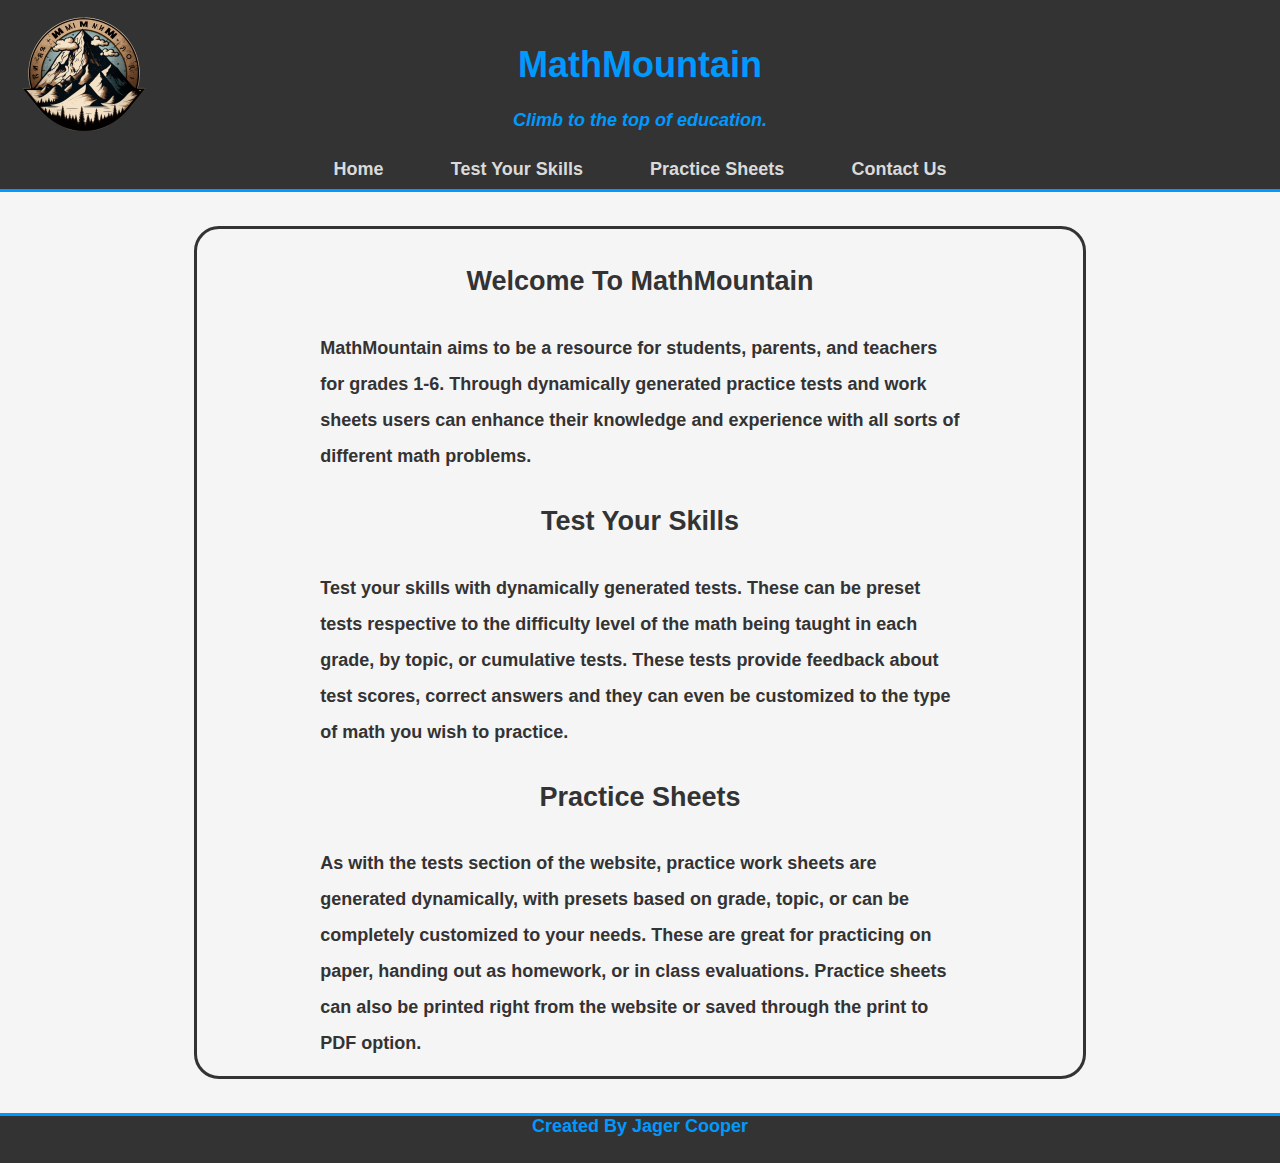
<file: index.html>
<!DOCTYPE html>
<html lang="en-us">
    <head>
        <meta charset="utf-8" />
        <meta name="viewport" content="width=device-width"/>
        <meta author="Jager Cooper" content="MathMountain" />
        <link rel="stylesheet" href="style.css"/>

        <title>MathMountain</title>
    </head>
    <body>
        <header>
            
            <div id="header-container">
                <h1>MathMountain</h1>
                <em>Climb to the top of education.</em>
            </div>
            <nav id="main-nav">
                <ul>
                    <li><a id="home" href="#">Home</a></li>
                    <li><a id="test-your-skills" href="tests/tests.html">Test Your Skills</a></li>
                    <li><a id="practice-sheets" href="workSheets/sheets.html">Practice Sheets</a></li>
                    <li><a id="contact-us" href="contactUs/contactUs.html">Contact Us</a></li>
                </ul>
            </nav>
        </header>
        <main>
           

            <section id="home-section">
                <h2>Welcome To MathMountain</h2>
                <p>MathMountain aims to be a resource for students, parents, and teachers for grades 1-6. Through dynamically generated practice tests and work sheets users can enhance their knowledge and experience with all sorts of different math problems.</p>
                <h2>Test Your Skills</h2>
                <p>Test your skills with dynamically generated tests. These can be preset tests respective to the difficulty level of the math being taught in each grade, by topic, or cumulative tests. These tests provide feedback about test scores, correct answers and they can even be customized to the type of math you wish to practice.</p>
                <h2>Practice Sheets</h2>
                <p>As with the tests section of the website, practice work sheets are generated dynamically, with presets based on grade, topic, or can be completely customized to your needs. These are great for practicing on paper, handing out as homework, or in class evaluations. Practice sheets can also be printed right from the website or saved through the print to PDF option.</p>
            </section>
        </main>
        <footer>
            Created By Jager Cooper
        </footer>
        

    </body>
</html>
</file>
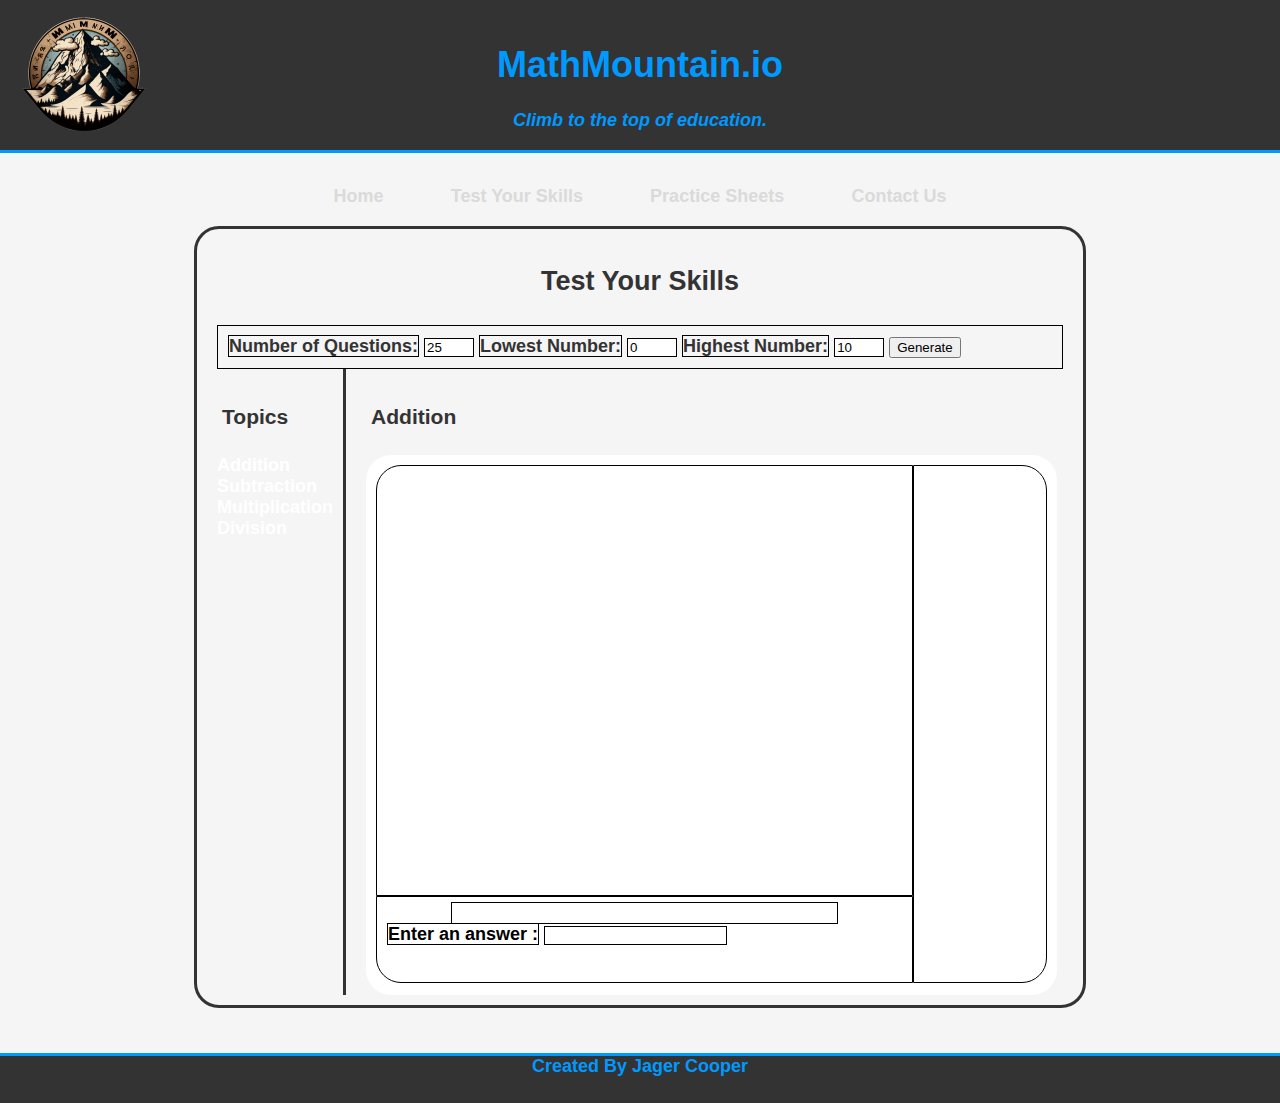
<file: tests.html>
<!DOCTYPE html>
<html lang="en-us">
    <head>
        <meta charset="utf-8" />
        <meta name="viewport" content="width=device-width"/>
        <meta author="Jager Cooper" content="MathMountain" />
        <link rel="stylesheet" href="style.css"/>
        <link rel="stylesheet" href="tests.css"/>
        <script src="tests.js" defer></script>

        <title>MathMountain</title>
    </head>
    <body>
        <header>
            
            <div id="header-container">
                <h1>MathMountain.io</h1>
                <em>Climb to the top of education.</em>
            </div>
        </header>
        <main>
            <nav id="main-nav">
                <ul>
                    <li><a id="home" href="index.html">Home</a></li>
                    <li><a id="test-your-skills" href=#>Test Your Skills</a></li>
                    <li><a id="practice-sheets" href=#>Practice Sheets</a></li>
                    <li><a id="contact-us" href=#>Contact Us</a></li>
                </ul>
            </nav>

            <section id="tests">
                <h2>Test Your Skills</h2>
                <div id="test-options">
                    <label for="numQuestions"> Number of Questions:</label>
                    <input id="numQuestions" name="numQuestions" value="25" type="number"/>
                    <label for="minNum">Lowest Number:</label>
                    <input id="minNum" name="smallestNum" value="0" type="number"/>
                    <label for="maxNum">Highest Number:</label>
                    <input id="maxNum" name="largestNum" value="10" type="number"/>
                    <button id="generateButton" type="button">Generate</button>

                </div>
                <div id="test-container">
                    <nav id="topics-nav">
                        <h3>Topics</h3>
                        <ul>
                            <li onclick="setTestType('Addition')" class="clickable">Addition</li>
                            <li onclick="setTestType('Subtraction')" class="clickable">Subtraction</li>
                            <li onclick="setTestType('Multiplication')" class="clickable">Multiplication</li>
                            <li onclick="setTestType('Division')" class="clickable">Division</li>
                        </ul>
                    </nav>
                    <div>
                        <h3 id="testHeader">Addition</h3>
                        <div id="test-window">
                            <div id="log">
                                
                            </div>
                            <div id="qlog">
                                
                            </div>
                            <div id="QNA">
                                <p id="questionPrompt"></p>
                                <label for="enterAnswer">Enter an answer :</label>
                                <input id="enterAnswer" name="enterAnswer" value=""/>
                            </div>
                        </div>
                    </div>
                </div>

             
            </section>
        </main>
        <footer>
            Created By Jager Cooper
        </footer>
        

    </body>
</html>
</file>
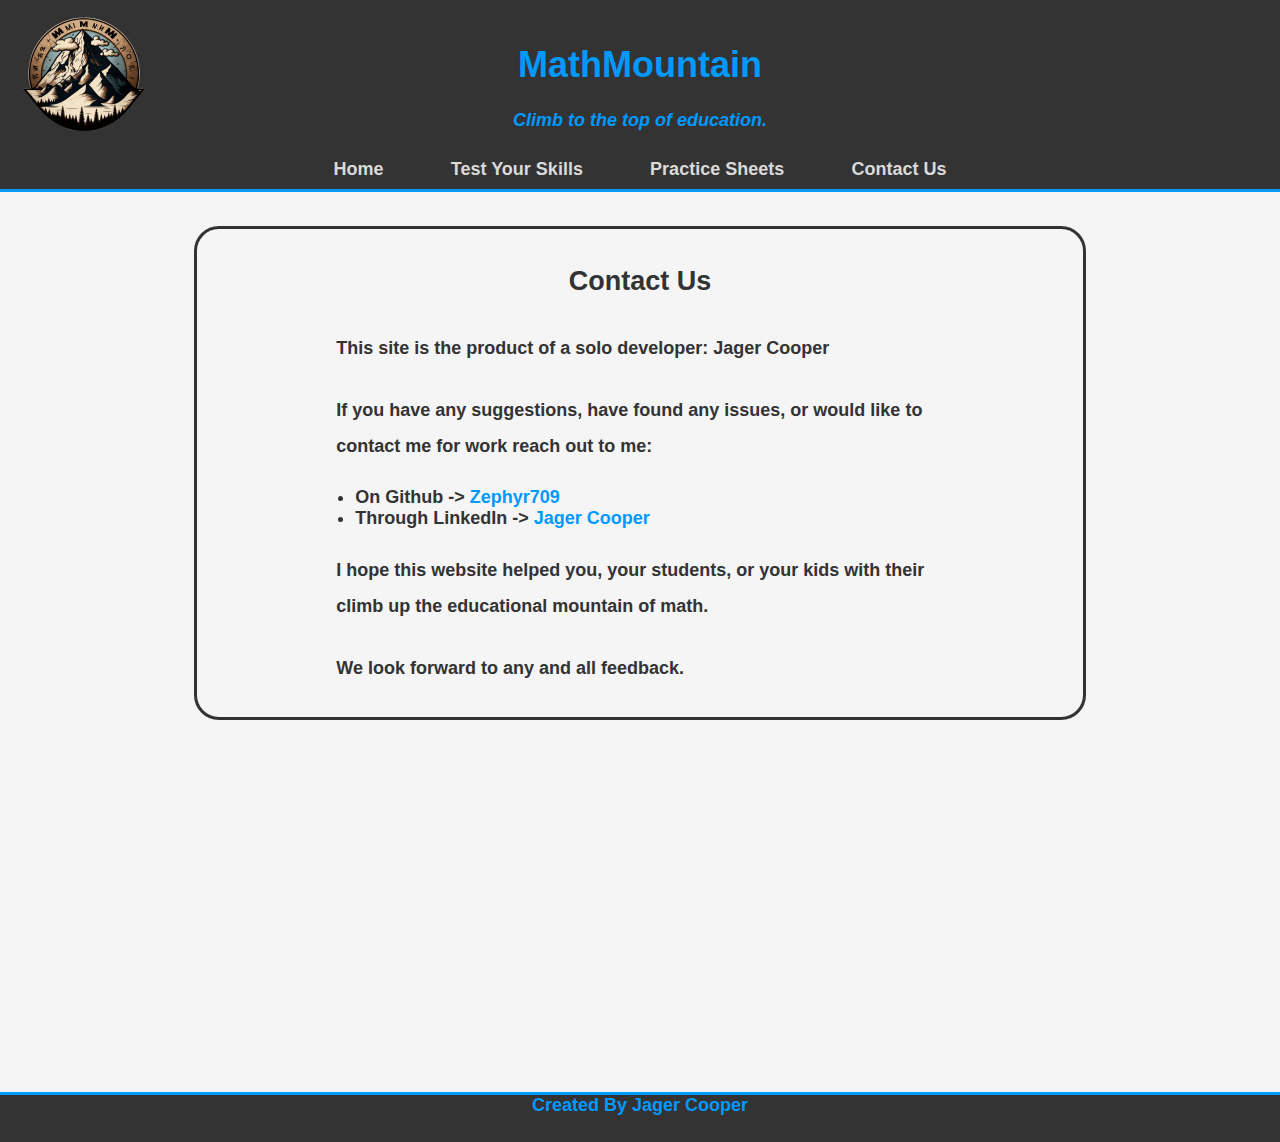
<file: contactUs/contactUs.html>
<!DOCTYPE html>
<html lang="en-us">
    <head>
        <meta charset="utf-8" />
        <meta name="viewport" content="width=device-width"/>
        <meta author="Jager Cooper" content="MathMountain" />
        <link rel="stylesheet" href="../style.css"/>
        <link rel="stylesheet" href="contactUs.css"/>

        <title>MathMountain</title>
    </head>
    <body>
        <header>
            
            <div id="header-container">
                <h1>MathMountain</h1>
                <em>Climb to the top of education.</em>
            </div>
            <nav id="main-nav">
                <ul>
                    <li><a id="home" href="../index.html">Home</a></li>
                    <li><a id="test-your-skills" href="../tests/tests.html">Test Your Skills</a></li>
                    <li><a id="practice-sheets" href="../workSheets/sheets.html">Practice Sheets</a></li>
                    <li><a id="contact-us" href=#>Contact Us</a></li>
                </ul>
            </nav>

        </header>
        <main>
         

            <section id="Contact us">
                <div id="contactuscontainer">
                    <h2>Contact Us</h3>
                    <p>This site is the product of a solo developer: Jager Cooper</p>
                    <p>If you have any suggestions, have found any issues, or would like to contact me for work reach out to me:
                    <ul>
                        <li>
                            On Github -> <a href="https://github.com/Zephyr709">Zephyr709</a>
                        </li>
                        <li>
                            Through LinkedIn -> <a href="https://www.linkedin.com/in/jagercooper/">Jager Cooper</a>
                        </li>
                    </ul>
                    <p>
                        I hope this website helped you, your students, or your kids with their climb up the educational mountain of math.
                    <p>
                        We look forward to any and all feedback.
                    </p>
                </div>
            </section>
        </main>
        <footer>
            Created By Jager Cooper
        </footer>
        

    </body>
</html>
</file>
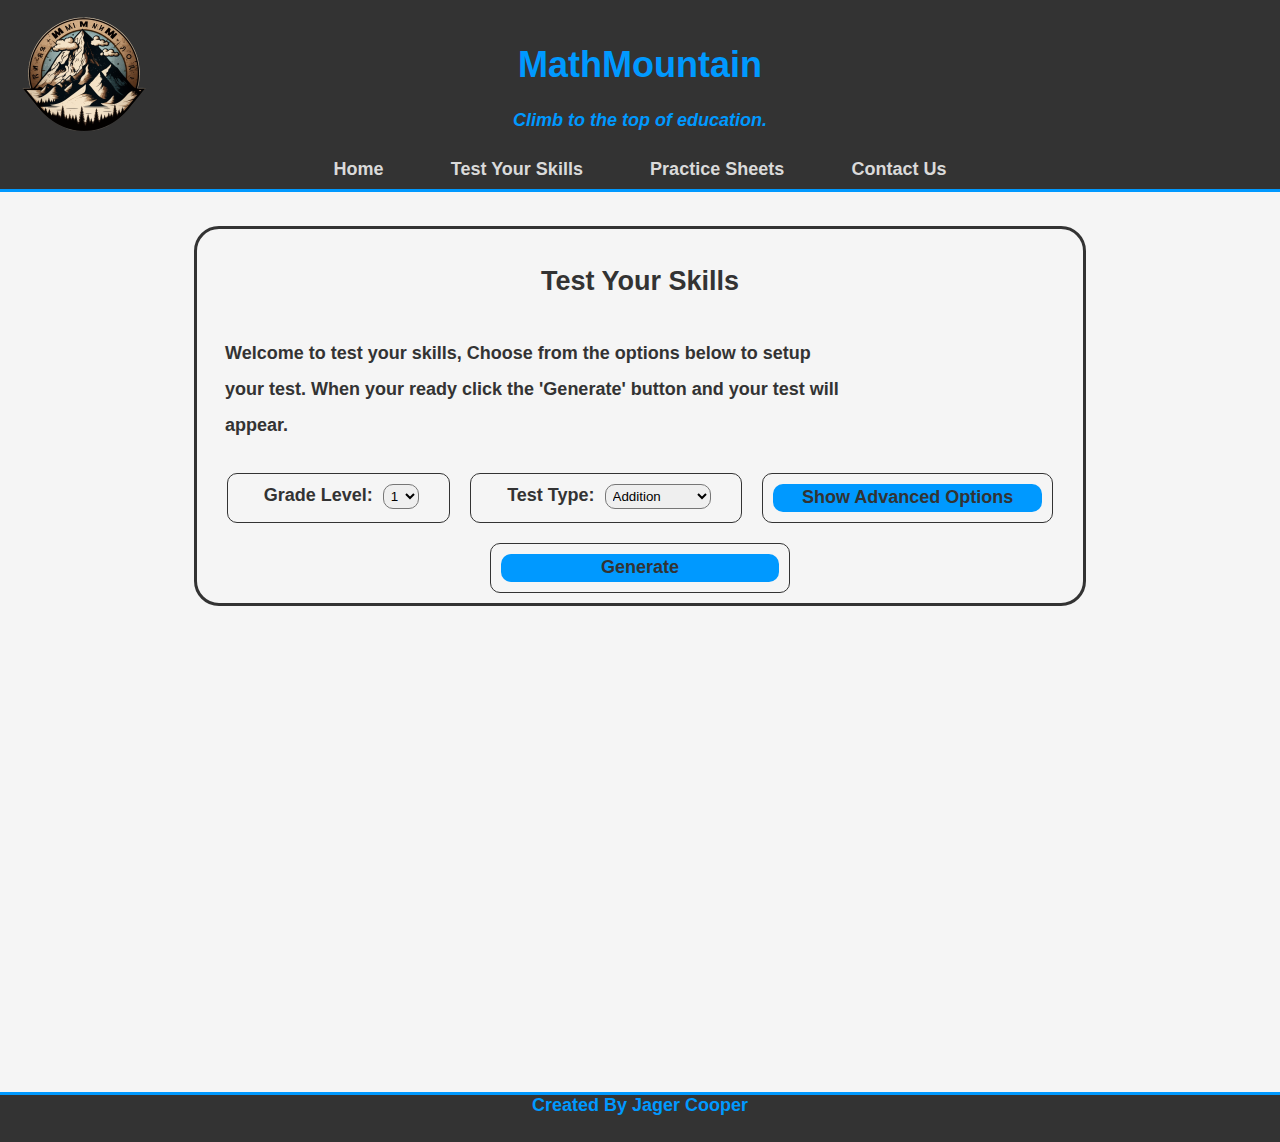
<file: tests/tests.html>
<!DOCTYPE html>
<html lang="en-us">
    <head>
        <meta charset="utf-8" />
        <meta name="viewport" content="width=device-width"/>
        <meta author="Jager Cooper" content="MathMountain" />
        <link rel="stylesheet" href="../style.css"/>
        <link rel="stylesheet" href="tests.css"/>
        <script src="tests.js" defer></script>

        <title>MathMountain</title>
    </head>
    <body>
        <header>
            
            <div id="header-container">
                <h1>MathMountain</h1>
                <em>Climb to the top of education.</em>
            </div>
            <nav id="main-nav">
                <ul>
                    <li><a id="home" href="../index.html">Home</a></li>
                    <li><a id="test-your-skills" href=#>Test Your Skills</a></li>
                    <li><a id="practice-sheets" href="../workSheets/sheets.html">Practice Sheets</a></li>
                    <li><a id="contact-us" href="../contactUs/contactUs.html">Contact Us</a></li>
                </ul>
            </nav>
        </header>
        <main>


            <div id="errorModal" class="modal">

                <!-- Modal content -->
                <div class="modal-content">
                    <span id="close">&times;</span>
                    <h2>Errors With Settings</h2>
                    <ol id="errorList">

                    </ol>
                </div>
              
            </div>

            <section id="tests">
                <h2>Test Your Skills</h2>
                <p id="intro">Welcome to test your skills, Choose from the options below to setup your test. When your ready click the 'Generate' button and your test will appear.</p>
                
                <div id="test-options">
                    <div id='gradeDiv' class="options">
                        <label for="grade">Grade Level:</label>
                        <select id="grade" name="grade">
                            <option value="1">1</option>
                            <option value="2">2</option>
                            <option value="3">3</option>
                            <option value="4">4</option>
                            <option value="5">5</option>
                            <option value="6">6</option>
                        </select>
                    </div>  
                    <div class="options">
                        <label for="testType">Test Type:</label>
                        <select id="testType" name="testType">
                            <option value="Addition">Addition</option>
                            <option value="Subtraction">Subtraction</option>
                            <option value="Multiplication">Multiplication</option>
                            <option value="Division">Division</option>
                        </select>
                    </div>  
                    <div class="presetOptions static" id="showOptions">
                        <button class="button" id="moreOptions" type="button">Show Advanced Options</button>
                    </div>
                    <div class="moreOptions static" id="lessOptions">
                        <button class="button" id="hideOptions" type="button">Hide Advanced Options</button>
                    </div>
                    
                </div>
                <div id="xtraOptions">
                    <div class="moreOptions">
                        <label for="numQuestions"> Number of Questions:</label>
                        <input id="numQuestions" name="numQuestions" value="25" type="number" min="1" max="100" />
                    </div>
                    <div class="moreOptions">
                        <label for="minNum">Lowest Number:</label>
                        <input id="minNum" name="smallestNum" value="0" type="number" />
                    </div>
                    <div class="moreOptions">
                        <label for="maxNum">Highest Number:</label>
                        <input id="maxNum" name="largestNum" value="10" type="number" />
                    </div>
                    
                    <div class="moreOptions">
                        <label for="repeatQuestion">Repeated Questions?</label>
                        <select id="repeatQuestion" name="repeatQuestion">
                            <option value="yes">Yes</option>
                            <option value="no">No</option>
                        </select>
                    </div>
                    <div class="moreOptions">
                        <label for="negAnswers">Negative Answers?</label>
                        <select id="negAnswers" name="negAnswers">
                            <option value="yes">Yes</option>
                            <option value="no" selected>No</option>
                        </select>
                    </div>
                </div>

                <div id="primaryAction">
                    <div class="options static">
                        <button class="button" id="generateButton" type="button">Generate</button>
                    </div>
                </div>

                <div id="test-container">
                    <h3 id="testHeader">Addition</h3>
                    <div id="test-window">
                        <div id="log">
                            
                        </div>
                        
                        <div id="QNA">
                            <div id="activeTest" class="borderless">
                                <p id="questionNum"></p>
                                <p id="questionPrompt"></p>
                                <label for="enterAnswer"></label>
                                <input id="enterAnswer" name="enterAnswer" value="" type="number" min="0"/>
                                <button id="submitButton" type="button">Submit</button>
                                <p id="errorPrompt"></p>
                            </div>
                            <div id="completeTest" class="borderless">
                                <div class="flexgrow borderless">
                                    <p id="testResults">
                                    You Scored: <br>
                                    Correct Questions: <br>
                                    Time to Complete: <br>
                                    </p>
                                </div>
                                <div class="flexgrow flexCol borderless">
                                    <div class="flexgrow borderless">
                                        <button class="button" id="newTest" type="button">New Test</button>
                                    </div>
                                    <div class="flexgrow borderless">
                                        <button class="button " id="restartTest" type="button">Restart Test</button>
                                    </div>
                                </div>
                                

                            </div>
                        </div>
                    </div>
                    
                </div>

             
            </section>
        </main>
        <footer>
            Created By Jager Cooper
        </footer>
        

    </body>
</html>
</file>
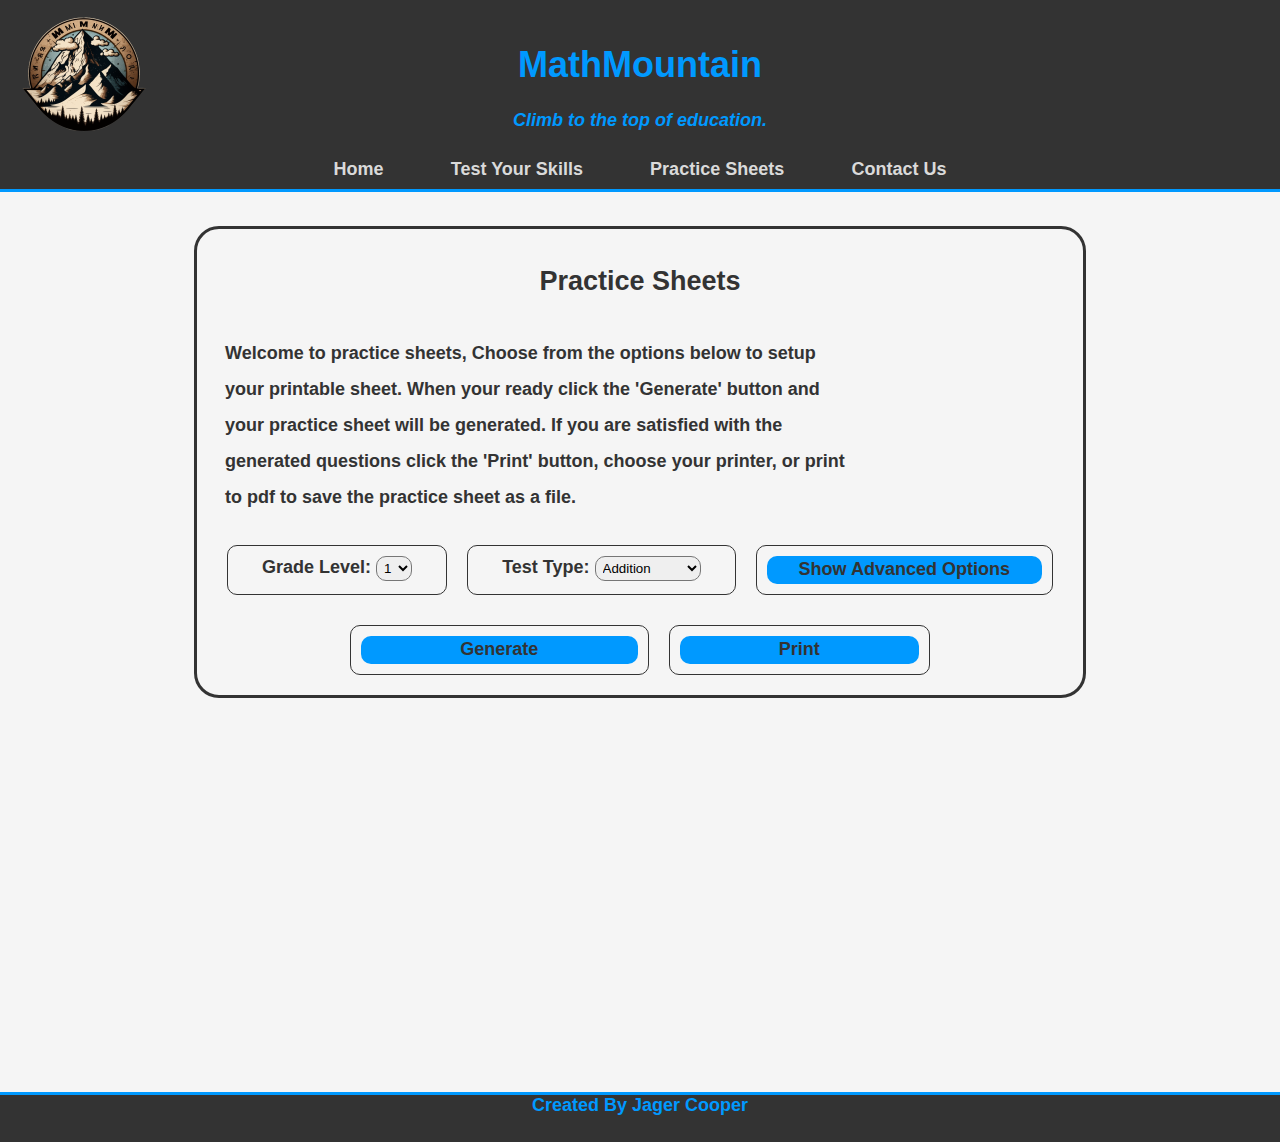
<file: workSheets/sheets.html>
<!DOCTYPE html>
<html lang="en-us">
    <head>
        <meta charset="utf-8" />
        <meta name="viewport" content="width=device-width"/>
        <meta author="Jager Cooper" content="MathMountain" />
        <link rel="stylesheet" href="../style.css"/>
        <link rel="stylesheet" href="sheets.css"/>
        <script src="sheets.js" defer></script>
        

        <title>MathMountain</title>
    </head>
    <body>
        <header>
            <div id="header-container">
                <h1>MathMountain</h1>
                <em>Climb to the top of education.</em>
            </div>
            <div id="printHeader">
                <div class="centerDiv">
                    <img class="squishFix" src="../images/MMlogo64px.png">
                    <h1>MathMountain</h1>
                </div>
                
            </div>
            <nav id="main-nav">
                <ul>
                    <li><a id="home" href="../index.html">Home</a></li>
                    <li><a id="test-your-skills" href="../tests/tests.html">Test Your Skills</a></li>
                    <li><a id="practice-sheets" href=#>Practice Sheets</a></li>
                    <li><a id="contact-us" href="../contactUs/contactUs.html">Contact Us</a></li>
                </ul>
            </nav>
        </header>
        <main>

            <div id="errorModal" class="modal">

                <!-- Modal content -->
                <div class="modal-content">
                    <span id="close">&times;</span>
                    <h2>Errors With Settings</h2>
                    <ol id="errorList">

                    </ol>
                </div>
              
            </div>

            <section>
                <h2>Practice Sheets</h2>
                <p id="intro">Welcome to practice sheets, Choose from the options below to setup your printable sheet. 
                    When your ready click the 'Generate' button and your practice sheet will be generated.
                    If you are satisfied with the generated questions click the 'Print' button, choose your printer, or print to pdf to save the practice sheet as a file.
                </p>
                
                <div id="test-options">
                    <div id='gradeDiv' class="options">
                        <label for="grade">Grade Level:</label>
                        <select id="grade" name="grade">
                            <option value="1">1</option>
                            <option value="2">2</option>
                            <option value="3">3</option>
                            <option value="4">4</option>
                            <option value="5">5</option>
                            <option value="6">6</option>
                        </select>
                    </div>  
                    <div class="options">
                        <label for="testType">Test Type:</label>
                        <select id="testType" name="testType">
                            <option value="Addition">Addition</option>
                            <option value="Subtraction">Subtraction</option>
                            <option value="Multiplication">Multiplication</option>
                            <option value="Division">Division</option>
                        </select>
                    </div>  
                    <div class="presetOptions static" id="showOptions">
                        <button class="button" id="moreOptions" type="button">Show Advanced Options</button>
                    </div>
                    <div class="moreOptions static" id="lessOptions">
                        <button class="button" id="hideOptions" type="button">Hide Advanced Options</button>
                    </div>
                    
                </div>
                <div id="xtraOptions">
                    <div class="moreOptions">
                        <label for="numQuestions"> Number of Questions:</label>
                        <input id="numQuestions" name="numQuestions" value="25" type="number" min="1" max="100" />
                    </div>
                    <div class="moreOptions">
                        <label for="minNum">Lowest Number:</label>
                        <input id="minNum" name="smallestNum" value="0" type="number" />
                    </div>
                    <div class="moreOptions">
                        <label for="maxNum">Highest Number:</label>
                        <input id="maxNum" name="largestNum" value="10" type="number" />
                    </div>
                    
                    <div class="moreOptions">
                        <label for="repeatQuestion">Repeated Questions?</label>
                        <select id="repeatQuestion" name="repeatQuestion">
                            <option value="yes">Yes</option>
                            <option value="no">No</option>
                        </select>
                    </div>
                    <div class="moreOptions">
                        <label for="negAnswers">Negative Answers?</label>
                        <select id="negAnswers" name="negAnswers">
                            <option value="yes">Yes</option>
                            <option value="no" selected>No</option>
                        </select>
                    </div>
                </div>

                <div id="primaryAction" class="centerDiv">
                    <div class="options static flexgrow">
                        <button class="button" id="generateButton" type="button">Generate</button>
                    </div>
                    <div class="options static flexgrow">
                        <button class="button" id="print" type="button" onclick="window.print()">Print</button>
                    </div>
                </div>

                <div id="practiceSheet">
                </div>

        </main>
        <footer>
            Created By Jager Cooper
        </footer>
        

    </body>
</html>
</file>
<file: style.css>
/* Color Scheme
Primary color: #0099ff (a light blue color)
Secondary color: #66cc99 (a light green color)
Accent color: #ffcc66 (a light orange color)
Background color: #f5f5f5 (a light gray color) or #DADADA
Text color: #333333 (a dark gray color)
*/


/* || General Styles */
* {
    box-sizing:border-box;
    font-family:'Segoe UI', Tahoma, Geneva, Verdana, sans-serif;
}
html {
    min-width:525px;
    font-size:18px;
    font-weight: bold;
}

body {
    margin:auto;
    background-color: #f5f5f5;
    color:#333333;
    
}

p {
    line-height: 2;
}

/* || Header Styles */
header {
    background-color: #333333  ;
    color:#0099ff;
    border-bottom: 3px solid #0099ff ;
}
#header-container {
    height: 150px;
    display: flex ;
    align-items: center;
    justify-content: center;
    flex-flow: column;
    background-image: url(images/MMlogo128px.png);
    background-repeat: no-repeat;
    background-position: 20px;
}



/* || Navbar Styles */
nav {
    padding-top:0px;
}
#main-nav ul {
    display: flex;
    list-style: none;
    margin:auto;
    max-width: 700px;
    padding:0;
    padding-left: 10px;
    padding-right: 10px;
    

}
#main-nav a {
    display:block;
    padding:4px;
    text-decoration: none;
    font-weight: bold;
    border-radius: 10px;
    color:#DADADA;
    
}
#main-nav li {
    flex:auto;
    text-align: center;
    height: 100%;
    margin:5px;
   
   
}
#main-nav a:hover {
    background-color:  #0099ff;
    color:#333333;
}

/* || Main Content Styles */
main {
    min-height: 100vh;
    width: 75%;
    margin: auto;
    padding: 24px;
    

}
section {
    padding: 10px;
    margin: 10px;
    border: 3px solid #333333;
    border-radius: 25px;
   
}

h2 {
    text-align: center;
}
p, h2, h3 {
    padding: 5px;
    
}

p {
    color: #333333;
    max-width: 75%;
    margin:auto;
}

/* || Footer Styles */

footer {
    height: 50px;
    text-align: center;
    left: 0;
    bottom:0;
    width:100%;
    background-color: #333333;
    color:#0099ff ;
    border-top: 3px solid #0099ff ;
    
}

@media screen and (max-width: 1000px) {
    main {
        width:auto !important;
    }

    section {
        width: 100% !important;
        margin:auto;
    }
}
</file>
<file: tests.css>
/* Style sheet specific to the test your skills section*/
/* Section Styles */

section h2 {
    text-align: center;
}

/* Test Styles */
#test-window {
    background-color: white;
    max-width: 90%;
    width: 60vw;
    height: 60vh;
    border-radius: 25px;
    padding:10px;
    display: grid;
    grid-template-areas: 
    "log log log log q-log"
    "log log log log q-log"
    "log log log log q-log"
    "log log log log q-log"
    "log log log log q-log"
    "QNA QNA QNA QNA q-log"
    ;
    /* Below is a fix for grid template stretching with content */
    grid-template-columns: 20% 20% 20% 20% 20%;
    grid-template-rows: 16.6% 16.6% 16.6% 16.6% 16.6% 16.6%;
}

#test-container {
    display: grid;
    grid-template-areas: 
    "sidebar test"
    ;
    grid-template-columns: 1fr 5fr;
    gap:20px;
    
}

#test-window div,p {
    border: 1px solid black;
    padding:10px;
    color:black;
}



#log {
    grid-area: log;
    border-radius: 25px 0 0 0;
    overflow: auto;
}
#QNA {
    grid-area: QNA;
    border-radius: 0 0 0 25px;
    overflow:auto;
    
}
#qlog {
    grid-area: q-log;
    border-radius: 0 25px 25px 0;
    overflow: auto;
}

#test-options input {
    width:50px;
}

#QNA p, label, input {
    border: 1px solid black;
    margin-top:-5px;
}

    

#test-options {
    border: 1px solid black;
    padding:10px;
    margin: 10px;
}

/* Secondary Nav Styles */

#topics-nav {
    border-right: 3px solid;
    padding:10px;
    margin-top:-10px;
    
    
}

#topics-nav ul, li {
    list-style: none;
    padding:0;
    color:white;
}

#topics-nav li:hover {
    cursor:pointer;
    font-weight: bold;
}
</file>
<file: contactUs/contactUs.css>
/* Color Scheme
color 1: #e3e3e3 light grey
color 2: #d6d4d2 grey
color 3: #8b8680 dark grey
color 4: #ffdf00 yellow
color 5: #efb90a dark yellow
*/

/*contact us style sheet */

a {
    color: #0099ff;
    text-decoration: none;
}

a:hover {
    color: #333333;
    
}

p {
    margin:16px;
    max-width: 100%;
}

h3 {
    text-align: center;
}

#contactuscontainer {
    max-width: 75%;
    margin:auto;
}
</file>
<file: tests/tests.css>
/* Style sheet specific to the test your skills section*/

/* Color Scheme
color 1: #e3e3e3 light grey
color 2: #d6d4d2 grey
color 3: #8b8680 dark grey
color 4: #ffdf00 yellow
color 5: #efb90a dark yellow
*/

/* || Section Styles */

section h2 {
    text-align: center;
}

section p {
    border-radius: 10px;
}

input {
    border:none;
    padding:5px;
}

#intro {
    margin:8px;
    text-align: left;
    max-width: 75% ;
    border:none;
    
}

/* Method to hide arrows on number inputs */
input::-webkit-outer-spin-button,
input::-webkit-inner-spin-button {
  -webkit-appearance: none;
  margin: 0;
}
input[type=number] {
  -moz-appearance: textfield;
  -webkit-appearance: textfield;
  appearance: textfield;
  /* Firefox */
}

button:hover {
    cursor:pointer;
    background-color: #3d5a80;
    color:white;
    font-weight: bold;
}

/* || Classes */
.presetOptions, .moreOptions, .options {
    flex-grow: 1;
    border: 1px solid;
    border-radius: 10px;
    padding:10px;
    text-align: center;
    margin:auto;
    height:50px;
}

.flexgrow {
    flex-grow: 1;
    text-align: center;
    margin:auto;
}

.borderless {
    border:none !important;
}

.button {
    height:100%;
    width:100%;
    border-radius: 10px;
    border-color: transparent;
    background-color: transparent;
    font-size: inherit;
    background-color:#0099ff ;
    color:#333333 ;
    font-weight: bold;
    
}

.button:hover {
    background-color: #333333;
    color:#f5f5f5 ;
}
.flexCol {
    display:flex;
    flex-flow: column;
    justify-content: space-between;
    
}

.static {
    min-width: 250px;
    max-width: 300px;
}

/* || Test Styles */
#test-window {
    margin: 8px;
    min-height: 70vh;
    border-radius: 25px;
    padding:10px;
    display: flex;
    flex-direction: column-reverse;
    justify-content: flex-end;
}

#test-window div,p {
    border: 1px solid #333333;
    padding:10px;
    color:#333333;
    text-align: center;
}

#test-container {
    margin:auto;
    display:none;
    
}

#testHeader {
    text-align: center;
}


/* || Tests Log styles */
#log {
    border-radius: 0px 0px 25px 25px;
    overflow: auto;
    display: flex;
    flex-flow: row wrap;
    align-content: flex-start;
    justify-content: flex-start;
    gap:10px;
    padding: 10px;
    min-height:200px;
    
}
#log p {
    border-radius: 15px;
    flex-grow: 1;
}

/* || Tests QNA styles */
#QNA {
    grid-area: QNA;
    border-radius: 25px 25px 0 0;
    overflow:hidden;
    height:auto;
    padding-top:0px !important;
    padding-bottom: 0px !important;
    
}

#QNA p, label, input {
    border:none;
    padding:5px;
}

input {
    border:1px solid #333333;
}
#enterAnswer {
    width:75px;
    height:36px;
    border-radius: 10px;
    text-align: center;
    font-size: inherit;
    border: 1px solid #333333;
    
}

#submitButton {
    padding:5px;
    height: 36px;
    border-radius: 10px;
    width: 150px;
    border: 1px solid #333333;
    font-weight: bold;
    font-size: inherit;
    background-color:#0099ff ;
    color:#333333 ;
}

#submitButton:hover {
    background-color: #333333;
    color:#f5f5f5 ;
}
#activeTest {
    margin-top: -10px;
    padding-top:0px;
    
}

#completeTest {
    margin-top: -10px;
    padding-top:0px;
    display:none;
    flex-flow:row;
    justify-content: space-around;
}

#testResults {
    text-align: left;
    line-height: 2;
}

#newTest, #restartTest {
    width:150px;
    height:40px
}

#errorPrompt {
    color: red;
    font-weight: bold;
}

#questionNumber {
    float:left;
}

#questionNum {
    float:left;
}

#questionPrompt {
    margin:auto;
}
/* || Tests Options styles */

#test-options {
    padding:10px;
    margin: 10px;
    display: flex;
    flex-flow: row wrap;
    justify-content: space-around;
    gap:20px;
}

#test-options input {
    width:40px;
    border-radius: 10px;
    text-align: center;
}

#test-options select {
    padding: 3px;
    border-radius: 10px;
    
}

#xtraOptions {
    padding:10px;
    margin: 10px;
    display: none;
    flex-flow: row wrap;
    justify-content: space-around;
    gap:20px;

}
#xtraOptions input {
    width:40px;
    border-radius: 10px;
    text-align: center;
}

#xtraOptions select {
    padding: 3px;
    border-radius: 10px;
    
}

#showOptions {
    display:block;
}

#lessOptions {
    display:none;
}

/* || Modal Styles*/
.modal {
    display: none; 
    position: fixed; 
    z-index: 1; 
    left: 0;
    top: 0;
    width: 100%; 
    height: 100%; 
    overflow: auto; 
    background-color: rgba(0,0,0,0.4);
}

.modal-content {
    background-color: #f5f5f5;
    margin: 25% auto; 
    padding: 20px;
    border: 3px solid #333333;
    border-radius: 25px;
    width: 80%; 
}

.modal-content h2 {
    border:none !important;
    text-align: center;
    
}

.modal-content ol li {
    font-weight: bold;
    color:white;
    list-style: upper-roman;
}

#close {
    color: #aaa;
    float: right;
    font-size: 30px;
    font-weight: bold;
}
  
#close:hover, #close:focus {
    color: black;
    text-decoration: none;
    cursor: pointer;
}

@media screen and (max-width: 1000px) {
    #test-window {
        width: auto !important;
    }
}
</file>
<file: workSheets/sheets.css>
/* Style sheet specific to the practice sheets section*/

/* Color Scheme
color 1: #e3e3e3 light grey
color 2: #d6d4d2 grey
color 3: #8b8680 dark grey
color 4: #ffdf00 yellow
color 5: #efb90a dark yellow
*/

/* || Section Styles */

section h2 {
    text-align: center;
}

section p {
    border-radius: 10px;
}

input {
    border:none;
    padding:5px;
    border:1px solid #333333;
}

#intro {
    margin:8px;
    text-align: left;
    max-width: 75% ;
    border:none;
    
}
#printHeader {
    text-align: center;
    display:none;
}

/* Method to hide arrows on number inputs */
input::-webkit-outer-spin-button,
input::-webkit-inner-spin-button {
  -webkit-appearance: none;
  margin: 0;
}
input[type=number] {
  -moz-appearance: textfield;
  -webkit-appearance: textfield;
  appearance: textfield;
  /* Firefox */
}

button:hover {
    cursor:pointer;
    background-color: #333333;
    color:#f5f5f5 ;
    font-weight: bold;
}

/* || Classes */
.presetOptions, .moreOptions, .options {
    flex-grow: 1;
    border: 1px solid;
    border-radius: 10px;
    padding:10px;
    text-align: center;
    margin:auto;
    height:50px;
}


.centerDiv{
    display:flex;
    align-items: center;
    justify-content: center;
}

.squishFix {
    object-fit: none;
}

.flexgrow {
    flex-grow: 1;
    text-align: center;
    margin:auto;
}

.borderless {
    border:none !important;
}

.button {
    height:100%;
    width:100%;
    border-radius: 10px;
    border-color: transparent;
    font-size: inherit;
    background-color:#0099ff ;
    color:#333333 ;
    font-weight: bold;
    
}

.flexCol {
    display:flex;
    flex-flow: column;
    justify-content: space-between;
}

.questionNum {
    float:left;
}

.question {
    min-width:130px;
    max-width: 200px;
    max-height: 150px;
    border:1px solid #333333;
    font-size: 20px;
    line-height: 1.5;
}

.static {
    min-width: 250px;
    max-width: 300px;
}

/* || Sheet Styles */
#practiceSheet {
    width: 60vw;
    margin:auto;
    display: none;
    flex-flow: row wrap;
    align-content: stretch;
    align-items: stretch;
    justify-content: space-evenly;
    column-gap: 10px;
    padding: 10px;
    border: 1px solid #333333;
    border-radius: 25px;
    
}

#practiceSheet div,p {
    border: 3px solid #ee6c4d;
    padding:10px;
    color:#333333;
    text-align: right;
}

#practiceSheet p {
    border-radius: 15px;
    flex-grow: 1;
}
/* || Options styles */

#test-options {
    padding:10px;
    margin: 10px;
    display: flex;
    flex-flow: row wrap;
    justify-content: space-around;
    gap:20px;
}

#test-options input {
    width:40px;
    border-radius: 10px;
    text-align: center;
}

#test-options select {
    padding: 3px;
    border-radius: 10px;
    
}

#primaryAction {
    padding:10px;
    margin: auto;
    display: flex;
    flex-flow: row wrap;
    justify-content: center ;
    gap:20px;
    max-width: 600px;
}

#xtraOptions {
    padding:10px;
    margin: 10px;
    display: none;
    flex-flow: row wrap;
    justify-content: space-around;
    gap:20px;

}
#xtraOptions input {
    width:40px;
    border-radius: 10px;
    text-align: center;
}

#xtraOptions select {
    padding: 3px;
    border-radius: 10px;
    
}

#showOptions {
    display:block;
}

#lessOptions {
    display:none;
}


/* || Modal Styles*/
.modal {
    display: none; 
    position: fixed; 
    z-index: 1; 
    left: 0;
    top: 0;
    width: 100%; 
    height: 100%; 
    overflow: auto; 
    background-color: rgba(0,0,0,0.4);
}

.modal-content {
    background-color: #f5f5f5;
    margin: 25% auto; 
    padding: 20px;
    border: 3px solid #333333;
    border-radius: 25px;
    width: 80%; 
}

.modal-content h2 {
    border:none !important;
    text-align: center;
    
}

.modal-content ol li {
    font-weight: bold;
    color:#333333;
    list-style: upper-roman;
}

#close {
    color: #aaa;
    float: right;
    font-size: 30px;
    font-weight: bold;
}
  
#close:hover, #close:focus {
    color: black;
    text-decoration: none;
    cursor: pointer;
}

@media print {
    footer, nav, #test-options, #intro, h2, #header-container  {
        display:none;
    }

    #printHeader {
        display:block;
    }
    main,section {
        width:auto;
        min-height:850px;
        margin:auto;
        margin-top:10px;
        margin-left:-10px !important;
        margin-right: -10px !important;
    }
    div, main, section {
        border:none !important;
    }
    section{
        margin-top:-25px;
    }
    p {
        color:black;
        
    }
    
    #practiceSheet {
        width:auto !important;
    }

    #primaryAction {
        display: none !important;
    }
    html {
        line-height: 1 !important;
        
    }
}

@media screen and (max-width: 1000px) {
    #practiceSheet {
        width: auto !important;
    }
}
</file>
